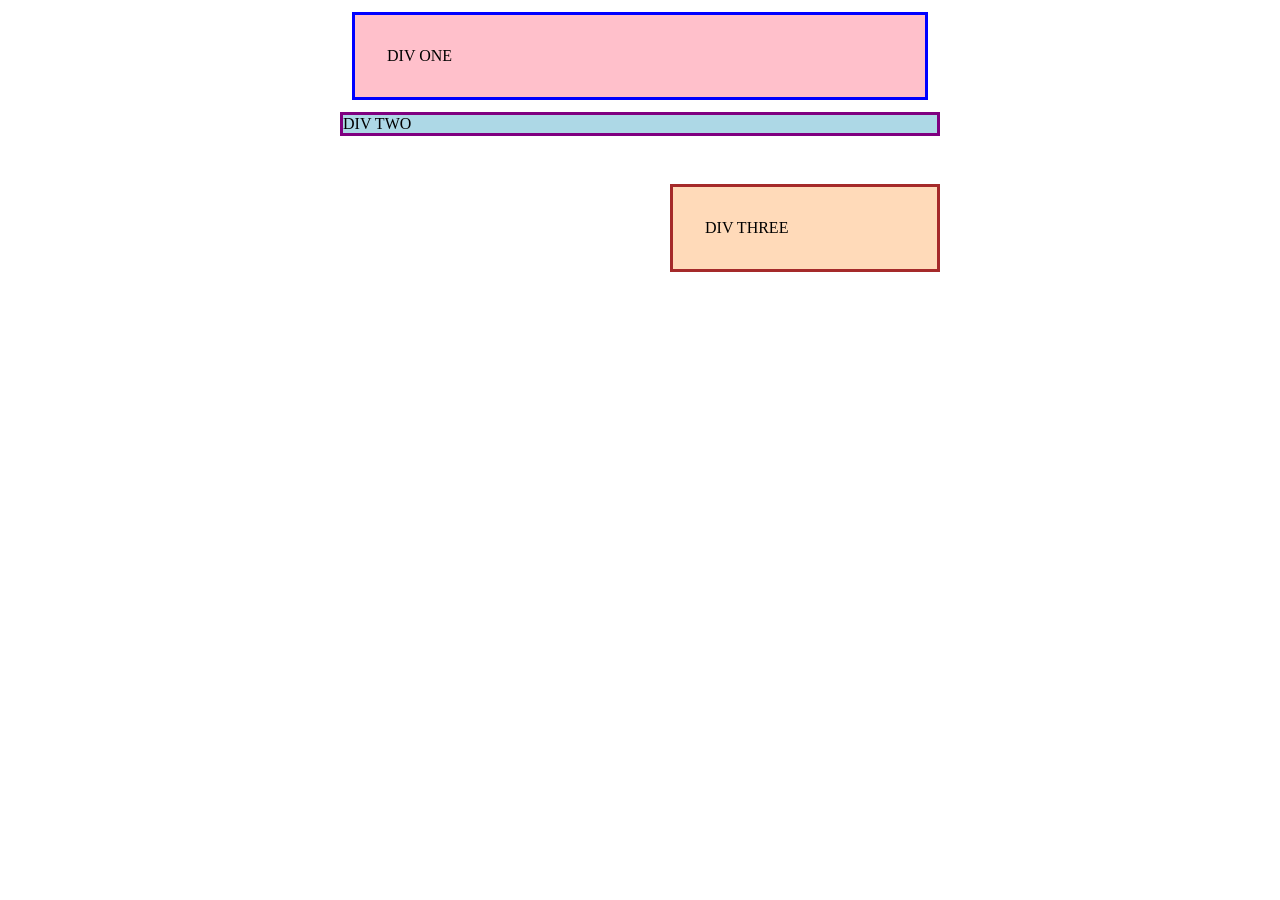
<file: foundations/block-and-inline/01-margin-and-padding-1/index.html>
<!DOCTYPE html>
<html lang="en">

<head>
  <meta charset="UTF-8">
  <meta http-equiv="X-UA-Compatible" content="IE=edge">
  <meta name="viewport" content="width=device-width, initial-scale=1.0">
  <title>Margin and Padding exercise</title>
  <link rel="stylesheet" href="style.css">
</head>

<body>
  <div class="one">
    DIV ONE
  </div>
  <div class="two">
    DIV TWO
  </div>
  <div class="three">
    DIV THREE
  </div>

</body>

</html>
</file>
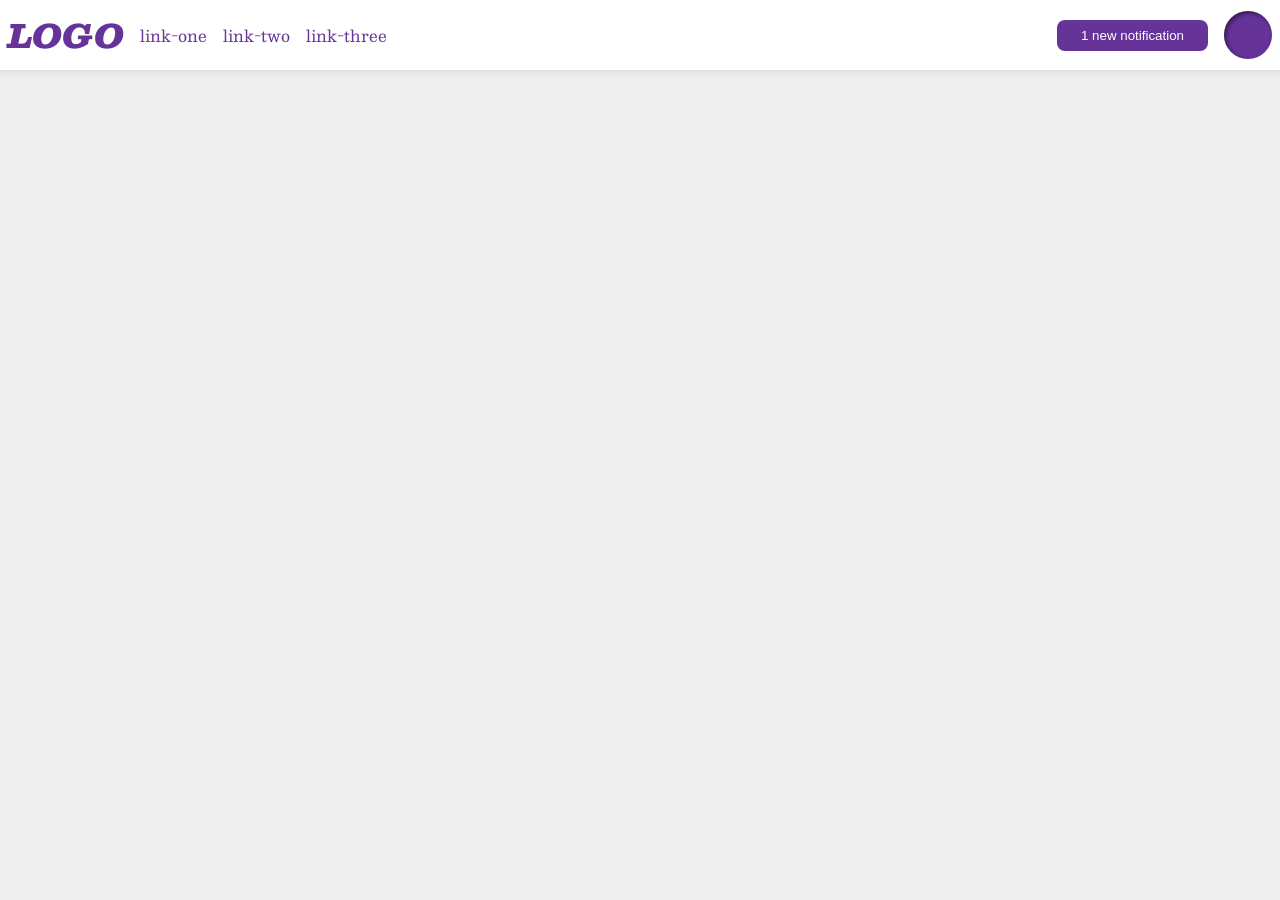
<file: foundations/flex/03-flex-header-2/index.html>
<!DOCTYPE html>
<html lang="en">
  <head>
    <meta charset="UTF-8">
    <meta http-equiv="X-UA-Compatible" content="IE=edge">
    <meta name="viewport" content="width=device-width, initial-scale=1.0">
    <title>Flex Header 2</title>
    <link rel="stylesheet" href="style.css">
  </head>
  <body>
    <div class="header">
      <div class="left-links">
        <div class="logo">
          LOGO
        </div>
        <ul class="links">
          <li><a href="https://google.com">link-one</a></li>
          <li><a href="https://google.com">link-two</a></li>
          <li><a href="https://google.com">link-three</a></li>
        </ul>
      </div>
      <div class="right-links">
        <button class="notifications">
          1 new notification
        </button>
        <div class="profile-image"></div>
      </div>
    </div>
  </body>
</html>
</file>
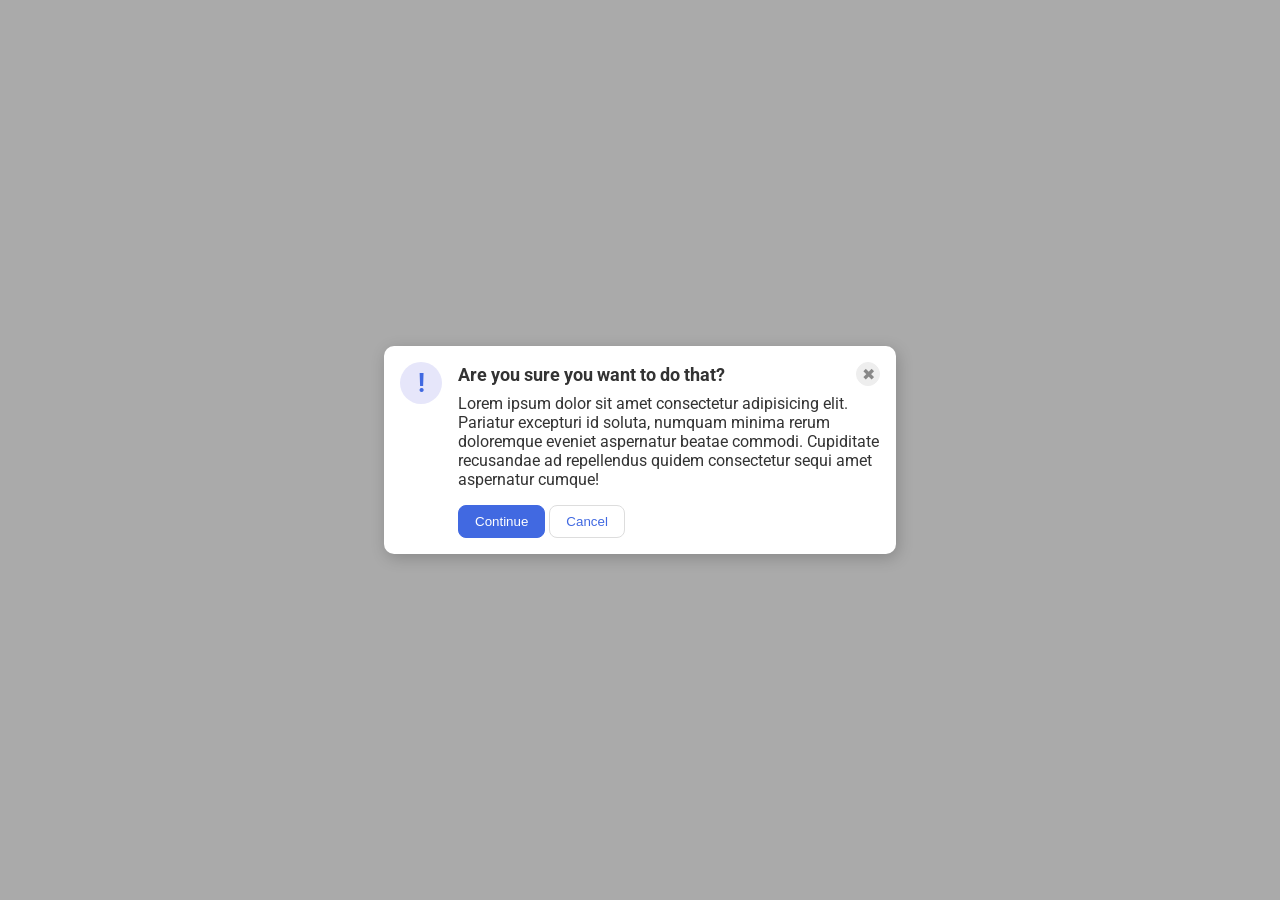
<file: foundations/flex/05-flex-modal/index.html>
<!DOCTYPE html>
<html lang="en">

<head>
  <meta charset="UTF-8">
  <meta http-equiv="X-UA-Compatible" content="IE=edge">
  <meta name="viewport" content="width=device-width, initial-scale=1.0">
  <link rel="stylesheet" href="style.css">
  <title>Modal</title>
</head>

<body>
  <div class="modal">
    <div class="icon">!</div>
    <div class="content-container">
      <div class="header">Are you sure you want to do that?
        <button class="close-button">✖</button>
      </div>
      <div class="text">Lorem ipsum dolor sit amet consectetur adipisicing elit. Pariatur excepturi id soluta, numquam
        minima rerum doloremque eveniet aspernatur beatae commodi. Cupiditate recusandae ad repellendus quidem
        consectetur sequi amet aspernatur cumque!</div>
      <div class="buttons-container">
        <button class="continue">Continue</button>
        <button class="cancel">Cancel</button>
      </div>
    </div>
  </div>
</body>

</html>
</file>
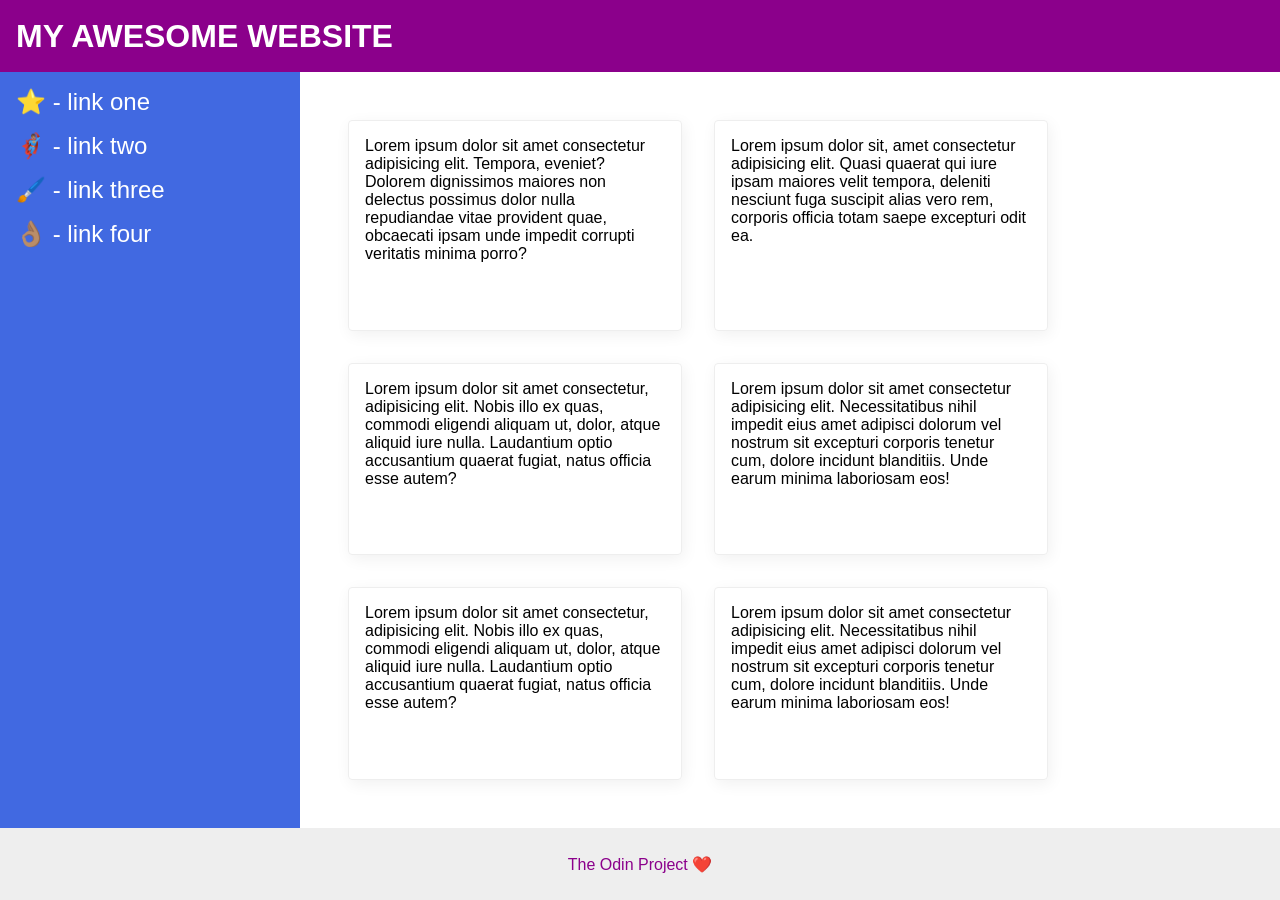
<file: foundations/flex/07-flex-layout-2/index.html>
<!DOCTYPE html>
<html lang="en">
  <head>
    <meta charset="UTF-8">
    <meta http-equiv="X-UA-Compatible" content="IE=edge">
    <meta name="viewport" content="width=device-width, initial-scale=1.0">
    <title>The Holy Grail</title>
    <link rel="stylesheet" href="style.css">
  </head>
  <body>
    <div class="header">
      MY AWESOME WEBSITE
    </div>
    
    <div class="content">
      <div class="sidebar">
        <ul>
          <li><a href="#">⭐ - link one</a></li>
          <li><a href="#">🦸🏽‍♂️ - link two</a></li>
          <li><a href="#">🖌️ - link three</a></li>
          <li><a href="#">👌🏽 - link four</a></li>
        </ul>
      </div>
      <div class="cards">
        <div class="card">Lorem ipsum dolor sit amet consectetur adipisicing elit. Tempora, eveniet? Dolorem dignissimos maiores non delectus possimus dolor nulla repudiandae vitae provident quae, obcaecati ipsam unde impedit corrupti veritatis minima porro?</div>
        <div class="card">Lorem ipsum dolor sit, amet consectetur adipisicing elit. Quasi quaerat qui iure ipsam maiores velit tempora, deleniti nesciunt fuga suscipit alias vero rem, corporis officia totam saepe excepturi odit ea.</div>
        <div class="card">Lorem ipsum dolor sit amet consectetur, adipisicing elit. Nobis illo ex quas, commodi eligendi aliquam ut, dolor, atque aliquid iure nulla. Laudantium optio accusantium quaerat fugiat, natus officia esse autem?</div>
        <div class="card">Lorem ipsum dolor sit amet consectetur adipisicing elit. Necessitatibus nihil impedit eius amet adipisci dolorum vel nostrum sit excepturi corporis tenetur cum, dolore incidunt blanditiis. Unde earum minima laboriosam eos!</div>
        <div class="card">Lorem ipsum dolor sit amet consectetur, adipisicing elit. Nobis illo ex quas, commodi eligendi aliquam ut, dolor, atque aliquid iure nulla. Laudantium optio accusantium quaerat fugiat, natus officia esse autem?</div>
        <div class="card">Lorem ipsum dolor sit amet consectetur adipisicing elit. Necessitatibus nihil impedit eius amet adipisci dolorum vel nostrum sit excepturi corporis tenetur cum, dolore incidunt blanditiis. Unde earum minima laboriosam eos!</div>
      </div>
    </div>
    
    <div class="footer">
      The Odin Project ❤️
    </div>
  </body>
</html>
</file>
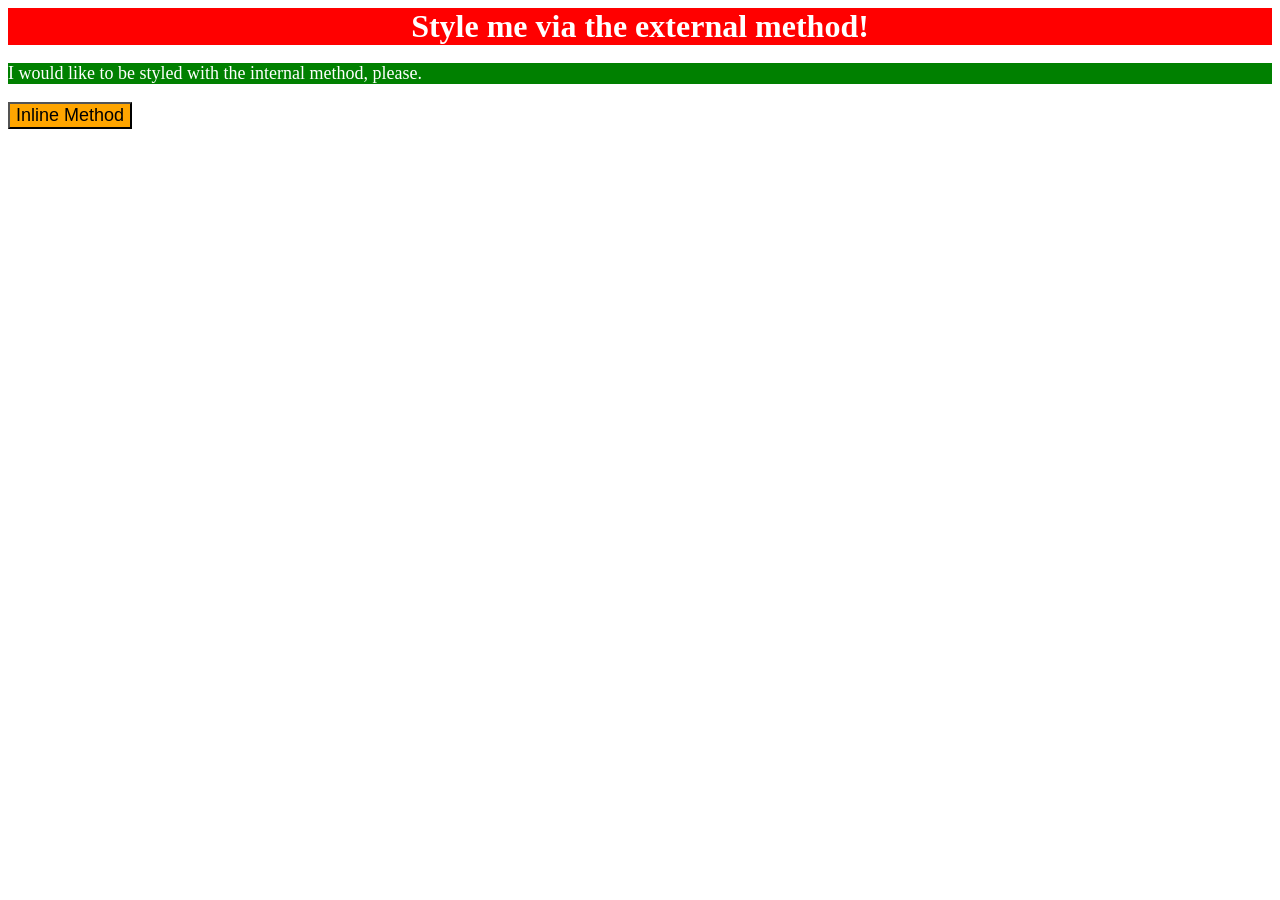
<file: foundations/intro-to-css/01-css-methods/index.html>
<!DOCTYPE html>
<html lang="en">

<head>
  <meta charset="UTF-8">
  <meta http-equiv="X-UA-Compatible" content="IE=edge">
  <meta name="viewport" content="width=device-width, initial-scale=1.0">
  <link rel="stylesheet" href="styles.css">
  <title>Methods for Adding CSS</title>

  <style>
    p {
      background-color: green;
      color: white;
      font-size: 18px;
    }
  </style>
</head>

<body>
  <div>Style me via the external method!</div>
  <p>I would like to be styled with the internal method, please.</p>
  <button style="background-color: orange; font-size: 18px;">Inline Method</button>
</body>

</html>
</file>
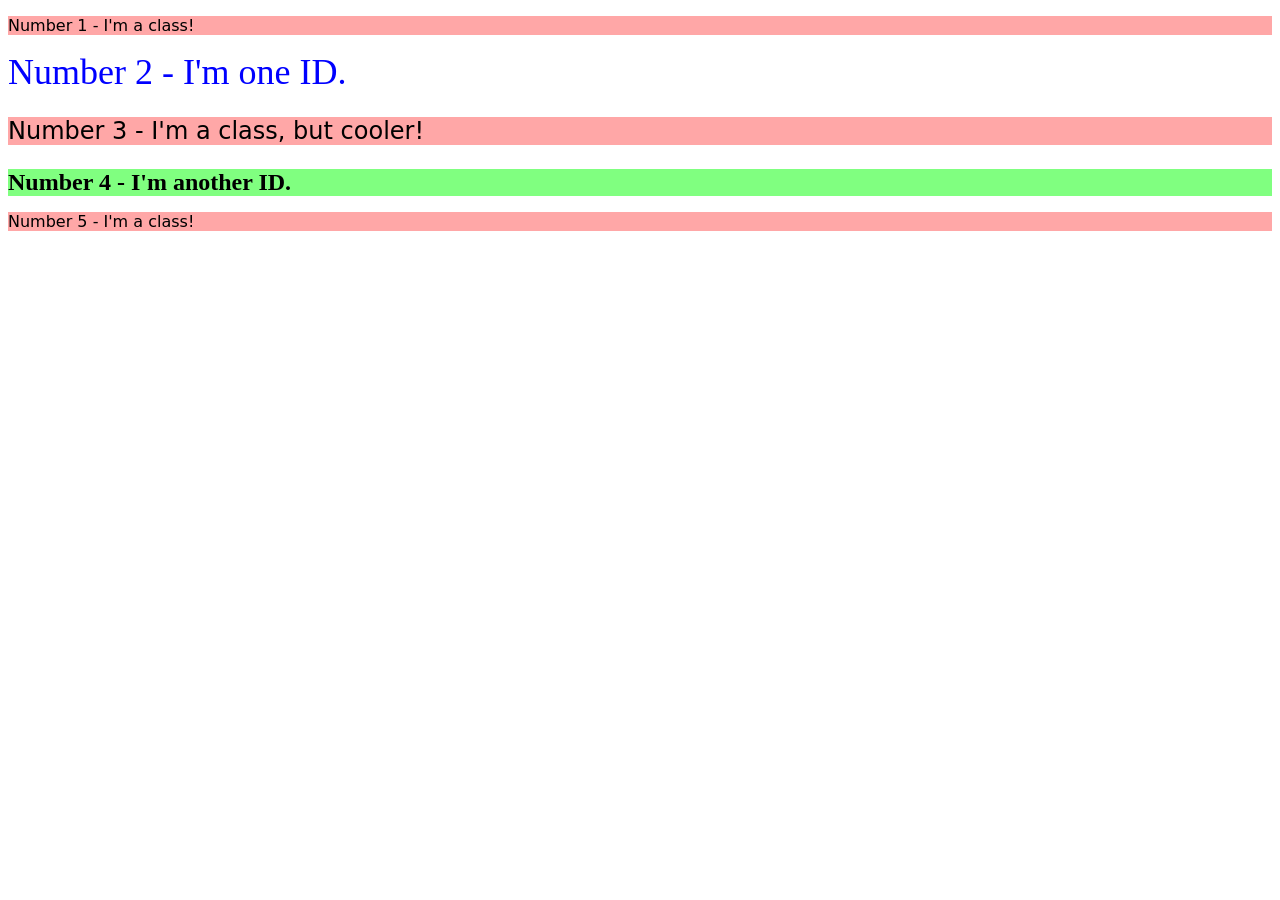
<file: foundations/intro-to-css/02-class-id-selectors/index.html>
<!DOCTYPE html>
<html lang="en">

<head>
  <meta charset="UTF-8">
  <meta http-equiv="X-UA-Compatible" content="IE=edge">
  <meta name="viewport" content="width=device-width, initial-scale=1.0">
  <title>Class and ID Selectors</title>
  <link rel="stylesheet" href="style.css">
</head>

<body>
  <p class="red-background">Number 1 - I'm a class!</p>
  <div id="number-two">Number 2 - I'm one ID.</div>
  <p id="number-three" class="red-background">Number 3 - I'm a class, but cooler!</p>
  <div id="number-four">Number 4 - I'm another ID.</div>
  <p class="red-background">Number 5 - I'm a class!</p>
</body>

</html>
</file>
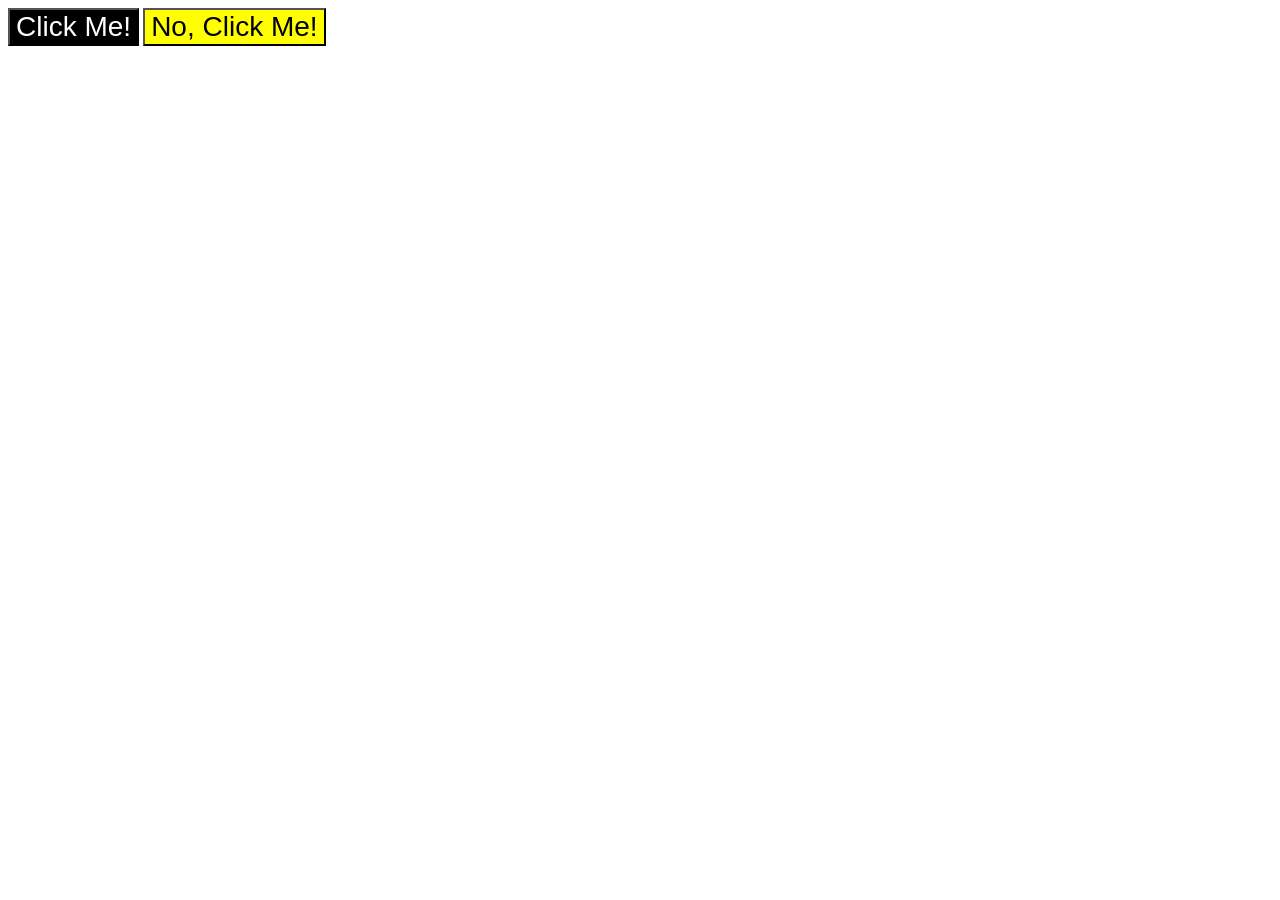
<file: foundations/intro-to-css/03-grouping-selectors/index.html>
<!DOCTYPE html>
<html lang="en">

<head>
  <meta charset="UTF-8">
  <meta http-equiv="X-UA-Compatible" content="IE=edge">
  <meta name="viewport" content="width=device-width, initial-scale=1.0">
  <title>Grouping Selectors</title>
  <link rel="stylesheet" href="style.css">
</head>

<body>
  <button class="first">Click Me!</button>
  <button class="second">No, Click Me!</button>
</body>

</html>
</file>
<file: foundations/block-and-inline/01-margin-and-padding-1/style.css>
body {
  max-width: 600px;
  margin: 0 auto;
}

.one {
  background: pink;
  border: 3px solid blue;
  /* CHANGE ME */
  padding: 32px;
  margin: 12px;
}

.two {
  background: lightblue;
  border: 3px solid purple;
  /* CHANGE ME */
  margin-bottom: 48px;
}

.three {
  background: peachpuff;
  border: 3px solid brown;
  width: 200px;
  /* CHANGE ME */
  padding: 32px;
  margin-left: auto;
}
</file>
<file: foundations/flex/03-flex-header-2/style.css>
/* this is some magical font-importing.  
you'll learn about it later. */
@import url('https://fonts.googleapis.com/css2?family=Besley:ital,wght@0,400;1,900&display=swap');

body {
  margin: 0;
  background: #eee;
  font-family: Besley, serif;
}

.header {
  background: white;
  border-bottom: 1px solid #ddd;
  box-shadow: 0 0 8px rgba(0, 0, 0, .1);
  padding: 8px;
  display: flex;
  justify-content: space-between;
}

.profile-image {
  background: rebeccapurple;
  box-shadow: inset 2px 2px 4px rgba(0, 0, 0, .5);
  border-radius: 50%;
  width: 48px;
  height: 48px;
}

.logo {
  color: rebeccapurple;
  font-size: 32px;
  font-weight: 900;
  font-style: italic;
}

button {
  border: none;
  border-radius: 8px;
  background: rebeccapurple;
  color: white;
  padding: 8px 24px;
}

a {
  /* this removes the line under our links */
  text-decoration: none;
  color: rebeccapurple;
}

ul {
  list-style-type: none;
  display: flex;
  margin: 0;
  padding: 0;
  gap: 16px;
}

.left-links,
.right-links {
  display: flex;
  align-items: center;
  gap: 16px;
}

/* .links {
  display: flex;
  gap: 16px;
} */
</file>
<file: foundations/flex/05-flex-modal/style.css>
@import url('https://fonts.googleapis.com/css2?family=Roboto:wght@400;700&display=swap');

html,
body {
  height: 100%;
}

body {
  font-family: Roboto, sans-serif;
  margin: 0;
  background: #aaa;
  color: #333;
  /* I'll give you this one for free lol */
  display: flex;
  align-items: center;
  justify-content: center;
}

.modal {
  background: white;
  width: 480px;
  border-radius: 10px;
  padding: 16px;
  box-shadow: 2px 4px 16px rgba(0, 0, 0, .2);
  display: flex;
  gap: 16px;
}

.icon {
  color: royalblue;
  font-size: 26px;
  font-weight: 700;
  background: lavender;
  width: 42px;
  height: 42px;
  border-radius: 50%;
  display: flex;
  align-items: center;
  justify-content: center;
  flex-shrink: 0;
}

.content-container {
  display: flex;
  flex-flow: column;
}

.text {
  margin-bottom: 16px;
}

.header {
  font-weight: 700;
  margin-bottom: 8px;
  font-size: 18px;
  display: flex;
  align-items: center;
  justify-content: space-between;
}

.close-button {
  background: #eee;
  border-radius: 50%;
  color: #888;
  font-weight: 400;
  font-size: 16px;
  height: 24px;
  width: 24px;
  display: flex;
  align-items: center;
  justify-content: center;
  border: 1px solid #eee;
  padding: 0;
}

button {
  cursor: pointer;
  padding: 8px 16px;
  border-radius: 8px;
}

button.continue {
  background: royalblue;
  border: 1px solid royalblue;
  color: white;
}

button.cancel {
  background: white;
  border: 1px solid #ddd;
  color: royalblue;
}
</file>
<file: foundations/flex/07-flex-layout-2/style.css>
body {
  font-family: -apple-system, BlinkMacSystemFont, 'Segoe UI', Roboto, Oxygen, Ubuntu, Cantarell, 'Open Sans', 'Helvetica Neue', sans-serif;
  margin: 0;
  min-height: 100vh;
  display: flex;
  flex-direction: column;
}

ul {
  list-style: none;
  margin: 0; 
  padding: 0;
}

li {
  margin-bottom: 16px;
}

a {
  color: white;
  text-decoration: none;
  font-size: 24px;
}

.header {
  height: 72px;
  background: darkmagenta;
  color: white;
  display: flex;
  align-items: center;
  font-size: 32px;
  font-weight: 900;
  padding: 0 16px;
}

.content {
  flex: 1;
  display: flex;
}

.footer {
  height: 72px;
  background: #eee;
  color: darkmagenta;
  display: flex;
  justify-content: center;
  align-items: center;
}

.sidebar {
  width: 300px;
  background: royalblue;
  box-sizing: border-box;
  padding: 16px;
  flex-shrink: 0;
}

.cards {
  padding: 48px;
  display: flex;
  flex-flow: wrap;
  gap: 32px;
}

.card {
  border: 1px solid #eee;
  box-shadow: 2px 4px 16px rgba(0,0,0,.06);
  border-radius: 4px;
  width: 300px;
  padding: 16px;
}
</file>
<file: foundations/intro-to-css/01-css-methods/styles.css>
div {
    background-color: red;
    color: white;
    font-size: 32px;
    text-align: center;
    font-weight: bold;
}
</file>
<file: foundations/intro-to-css/02-class-id-selectors/style.css>
/* Add CSS Styling */

.red-background {
    background-color: rgb(255, 167, 167);
    font-family: Verdana, "DejaVu Sans", sans-serif;
}

#number-two {
    color: rgb(0, 0, 255);
    font-size: 36px;
}

#number-three {
    font-size: 24px;
}

#number-four {
    background-color: rgb(128, 255, 128);
    font-size: 24px;
    font-weight: bold;
}
</file>
<file: foundations/intro-to-css/03-grouping-selectors/style.css>
/* Add CSS Styling */

.first,
.second {
    font-size: 28px;
    font-family: "Helvetica", "Times New Roman", sans-serif;
}

.first {
    background-color: rgb(0, 0, 0);
    color: white;
}

.second {
    background-color: rgb(255, 255, 0);
}
</file>
